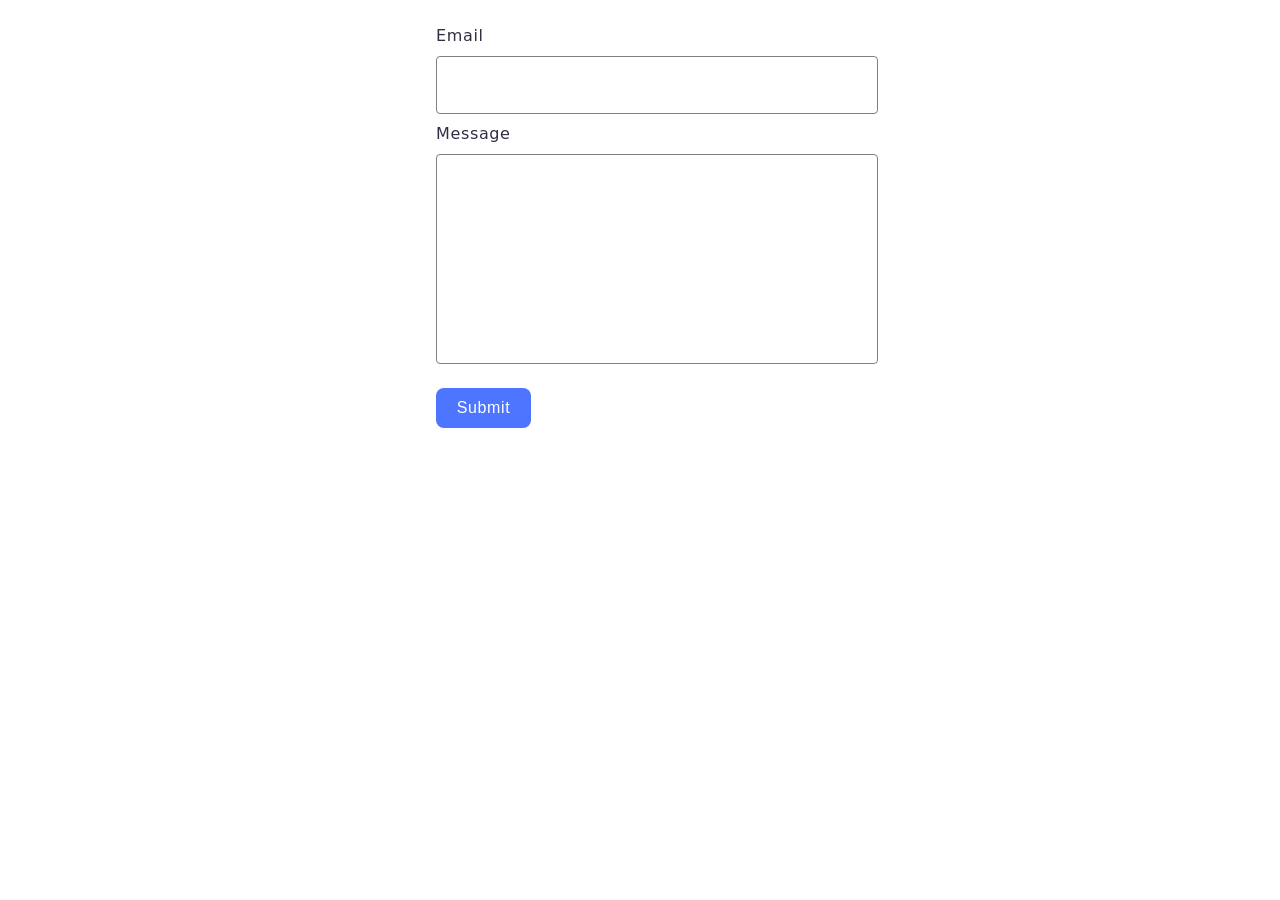
<file: src/2-form.html>
<!doctype html>
<html lang="en">
  <head>
    <meta charset="UTF-8" />
    <meta name="viewport" content="width=device-width, initial-scale=1.0" />
    <title>Feedback Form</title>

    <link rel="stylesheet" href="./css/styles.css" />
  </head>

  <body>
    <form class="feedback-form" autocomplete="off">
      <label>
        Email
        <input type="email" name="email" autofocus />
      </label>

      <label>
        Message
        <textarea name="message" rows="8"></textarea>
      </label>

      <button type="submit">Submit</button>
    </form>

    <script type="module" src="./js/2-form.js"></script>
  </body>
</html>
</file>
<file: src/css/styles.css>
/**
  |============================
  | include css partials with
  | default @import url()
  |============================
*/
/* Common styles */
@import url('./reset.css');
@import url('./base.css');
@import url('./container.css');
@import url('./animations.css');

/* Sections style */
@import url('./header.css');
@import url('./badges.css');
@import url('./back-link.css');

@import url('./1-gallery.css');
@import url('./2-form.css');
</file>
